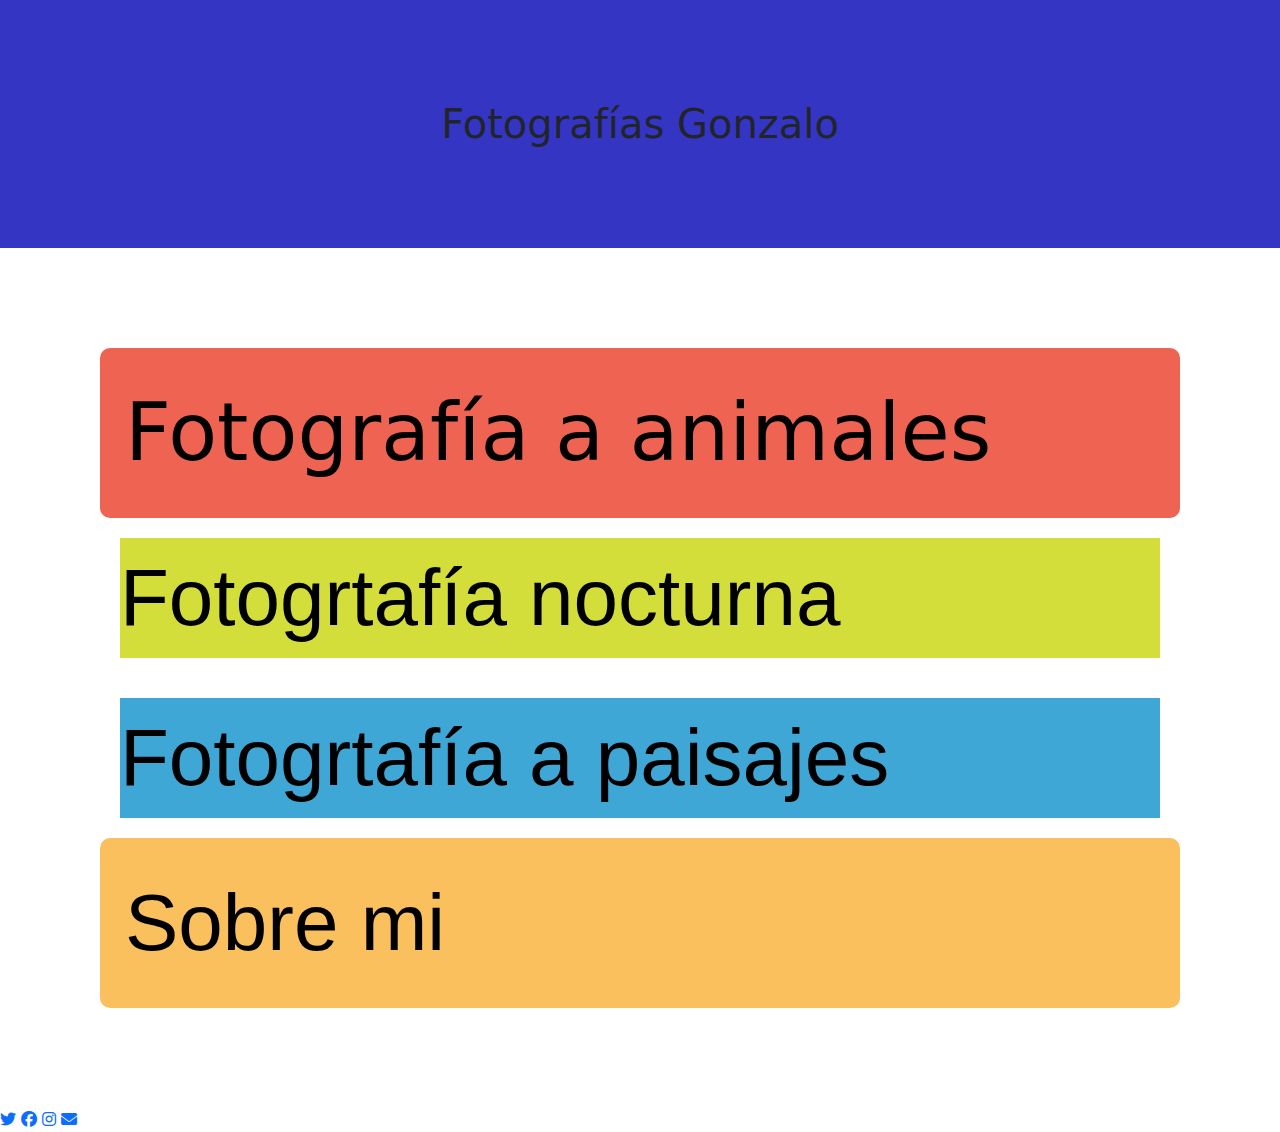
<file: index.html>
<!DOCTYPE html>
    <html lang="en">
    <head>
        <meta charset="UTF-8">
        <meta name="viewport" content="width=device-width, initial-scale=1.0">
        <title>Fotografía Gonzalo</title>
        <link rel="stylesheet" href="css/style.css">   <!--ENLACE A ARCHIVO CSS COMPILADO-->
        <link rel="stylesheet" href="https://cdn.jsdelivr.net/npm/bootstrap@5.3.0/dist/css/bootstrap.min.css"> <!--ENLACE A BOOTSTRAP-->
    <script src="https://cdn.jsdelivr.net/npm/bootstrap@5.3.0/dist/js/bootstrap.bundle.min.js"></script>  <!--ENLACE A BOOTSTRAP-->
    <link rel="stylesheet" href="https://cdnjs.cloudflare.com/ajax/libs/font-awesome/6.2.0/css/all.min.css"> <!--ENLACE A BOOTSTRAP-->
    <link rel="stylesheet" href="https://cdnjs.cloudflare.com/ajax/libs/animate.css/4.1.1/animate.min.css"/>
    <link rel="stylesheet" href="https://cdnjs.cloudflare.com/ajax/libs/font-awesome/6.2.0/css/all.min.css"> <!-- Font Awesome -->
    


    </head> 
    <body class="body"> <!--se aplicó class, porque sino, el fondo que se aplicaba es de bootstrap-->
    
        <h1>
            Fotografías Gonzalo     
        </h1>
        <div class="cotegorias">
            <ul class="lista">
                    <div class="enlace-animales"> <!--enlace a pagina de animales-->
                        <li class=><a href="./animales.html" class="animales">Fotografía a animales</a></li>
                    </div> 
                        <div class="enlace-nocturna" ><!--enlace a pagina de fotos noctunra-->
                            <li class=><a href="./nocturno.html" class="nocturna">Fotogrtafía nocturna</a></li>
                        </div>
                    <div class="enlace-paisajes"><!--enlace a pagina de fotos de paisaje-->
                            <li class=><a href="./paisaje.html" class="paisajes">Fotogrtafía a paisajes</a></li>
                    </div>
                    <div class="enlace-sobre-mi"><!--enlace a pagina sobre mi-->
                        <li class=><a href="./sobre-mi.html" class="sobre-mi">Sobre mi</a></li>
                    </div>
                </ul>
        </div>
        <footer> <!--FOOTER-->
            <div class="social-icons">
                <a href="https://twitter.com/yourprofile" target="_blank"><i class="fa-brands fa-twitter"></i></a>
                <a href="https://facebook.com/yourprofile" target="_blank"><i class="fa-brands fa-facebook"></i></a>
                <a href="https://instagram.com/yourprofile" target="_blank"><i class="fa-brands fa-instagram"></i></a>
                <a href="mailto:youremail@example.com"><i class="fa-solid fa-envelope"></i></a>
            </div>
        </footer>
    </body>
    </html>
</file>
<file: css/style.css>
@charset "UTF-8";
/* pagina animales */
/* pagina paisaje */
/* pagina nocturno */
/* pagina sobre mi */
body {
  background-color: #F0F0F0; /* Color de fondo gris claro */
}

h1 {
  background-color: rgb(53, 53, 196);
  display: flex;
  justify-content: center;
  padding: 100px;
  font-weight: bolder;
}

.lista {
  list-style: none;
  text-decoration: none;
  text-align: center;
  color: black;
  display: flex;
  flex-direction: column;
  padding: 50px;
  margin: 50px;
  box-sizing: border-box;
  justify-content: center;
}

.enlace-animales .animales {
  background-color: #EE6352;
  font-size: 80px;
}

.enlace-nocturna .nocturna {
  background-color: #d3de3b;
  font-family: "Roboto", sans-serif;
  font-size: 80px;
}

.enlace-paisajes .paisajes {
  background-color: #3FA7D6;
  font-family: "Roboto", sans-serif;
  font-size: 80px;
}

.enlace-sobre-mi .sobre-mi {
  background-color: #FAC05E;
  font-family: "Roboto", sans-serif;
  font-size: 80px;
}

.titulo-animales {
  background-color: #EE6352;
}

.titulo-nocturno {
  background-color: #3FA7D6;
}

.titulo-paisajes {
  background-color: #d3de3b;
}

.titulo-sobre-mi {
  background-color: #FAC05E;
}

ul li a {
  text-decoration: none; /* Elimina el subrayado */
  color: black; /* Hereda el color del padre (li) */
  display: flex;
  flex-direction: row;
  list-style: none;
  margin: 20px;
}

.enlace-index {
  background-color: rgb(53, 53, 196);
  font-size: 40px;
  border-radius: 10px;
  padding: 5px;
}

.enlace-nocturno {
  background-color: #3FA7D6;
  font-size: 40px;
  border-radius: 10px;
  padding: 5px;
}

.enlace-paisaje {
  background-color: #d3de3b;
  font-size: 40px;
  border-radius: 10px;
  padding: 5px;
}

.enlace-sobre-mi {
  background-color: #FAC05E;
  font-size: 40px;
  border-radius: 10px;
  padding: 5px;
}

.enlace-animales {
  background-color: #EE6352;
  font-size: 40px;
  border-radius: 10px;
  padding: 5px;
}

p {
  font-size: 21px;
  text-align: justify;
  padding-right: 10px;
  margin: 50px;
}

.imagenes-animales img {
  width: 550px;
  height: auto; /* Altura deseada para las imágenes */
  margin: 80px;
  border: solid black;
  background-color: #f0f0f0;
  padding: 5px;
}

.imagenes-paisaje img {
  width: 550px;
  height: auto; /* Altura deseada para las imágenes */
  margin: 80px;
  border: solid black;
  background-color: #f0f0f0;
  padding: 5px;
}

.imagen-sobre-mi img {
  width: 550px;
  height: auto; /* Altura deseada para las imágenes */
  margin: 80px;
  border: solid black;
  background-color: #f0f0f0;
  padding: 5px;
}

.imagenes img {
  object-fit: cover; /* Ajustar para cubrir el contenedor */
  width: 100%; /* Ancho completo del contenedor */
  height: auto; /* Altura automática para mantener la relación de aspecto */
}

.imagenes-paisaje {
  display: grid;
  grid-template-columns: repeat(3, 1fr);
  grid-template-rows: repeat(4, auto);
  gap: 10px;
  width: 100%;
  margin: auto;
}

.imagen-paisaje-7 {
  grid-column: 1/2;
  grid-row: 1/2;
}

.imagen-paisaje-8 {
  grid-column: 2/3;
  grid-row: 1/2;
}

.imagen-paisaje-9 {
  grid-column: 2/3;
  grid-row: 2/3;
}

.imagen-paisaje-1 {
  grid-column: 1/2;
  grid-row: 2/3;
}

.imagen-paisaje-4 {
  grid-column: 3/4;
  grid-row: 2/3;
}

.imagen-paisaje-11 {
  grid-column: 1/2;
  grid-row: 3/4;
}

.imagen-cielo-6 {
  grid-column: 3/4;
  grid-row: 3/4;
}

.imagen-paisaje-6 {
  grid-column: 2/3;
  grid-row: 4/5;
}

.imagenes-paisaje img {
  width: 100%;
  height: auto;
  border: solid black;
  background-color: #f0f0f0;
  padding: 5px;
}

.imagenes-nocturno {
  display: grid;
  grid-template-columns: repeat(3, 1fr);
  grid-template-rows: repeat(5, auto);
  gap: 10px;
  width: 80%;
  margin: auto;
}

.imagen-nocturno-11 {
  grid-area: 1/2/2/3;
}

.imagen-nocturno-3 {
  grid-area: 1/1/2/2;
}

.imagen-nocturno-6 {
  grid-area: 2/2/3/3;
}

.imagen-nocturno-19 {
  grid-area: 2/3/3/4;
}

.imagen-nocturno-9 {
  grid-area: 3/2/4/3;
}

.imagen-nocturno-10 {
  grid-area: 4/2/5/3;
}

.imagen-nocturno-8 {
  grid-area: 5/2/6/3;
}

.imagenes-nocturno img {
  width: 100%;
  height: auto;
  border: 1px solid black;
  padding: 5px;
  background-color: #f0f0f0;
}

/*# sourceMappingURL=style.css.map */
</file>
